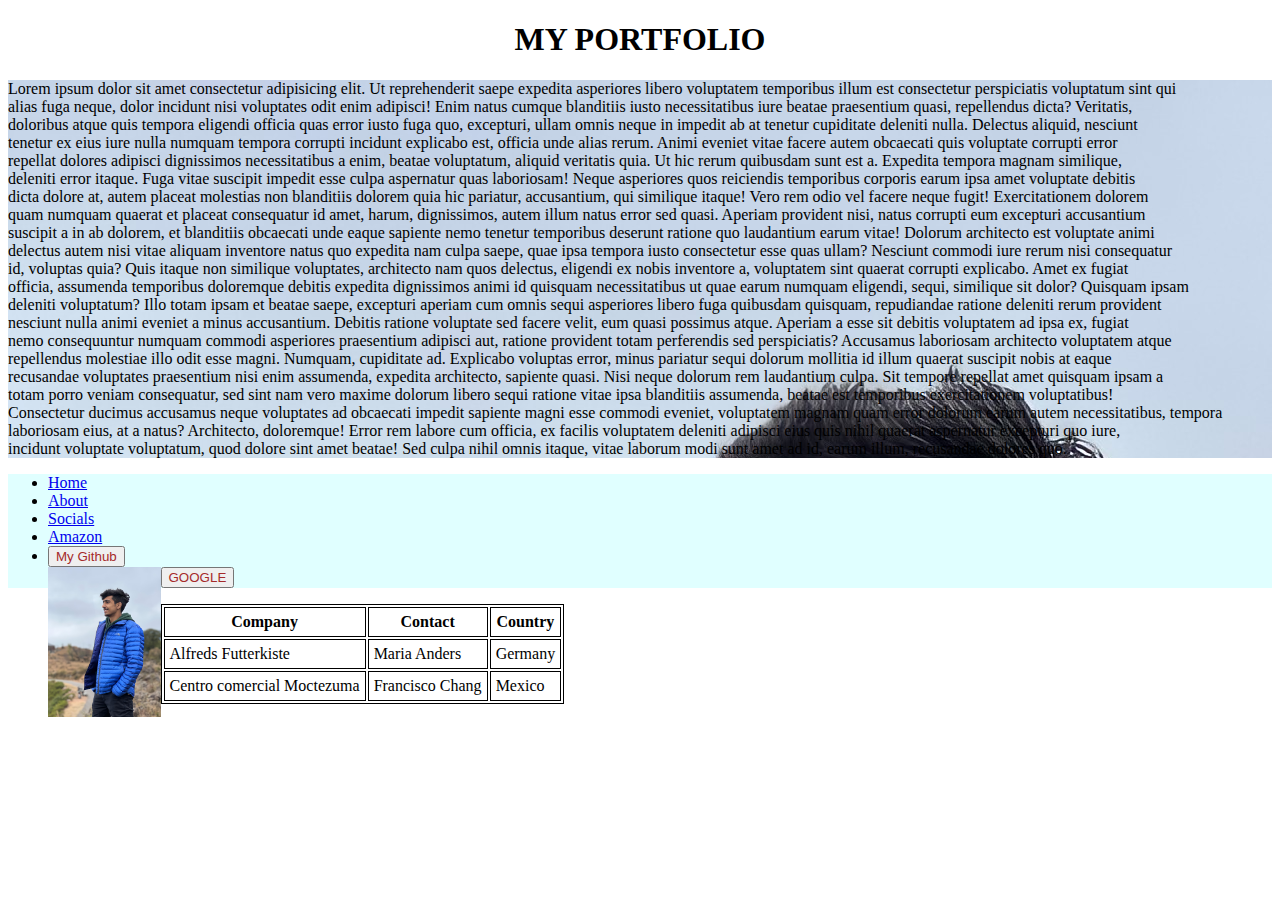
<file: index.html>
<!DOCTYPE html>
<html lang="en">
  <head>
    <meta charset="UTF-8" />
    <meta http-equiv="X-UA-Compatible" content="IE=edge" />
    <meta name="viewport" content="width=device-width, initial-scale=1.0" />
    <title>Document</title>
    <link rel="stylesheet" href="css/main.css" />
    <link rel="icon" type="image/x-icon" href="../assets/me.jpg" />
    <script src="./js/script.js"></script>
  </head>
  <body>
    <div class="hero-bg">
      <section class="top">
        <header>
          <h1>MY PORTFOLIO</h1>
          <p>
            Lorem ipsum dolor sit amet consectetur adipisicing elit. Ut
            reprehenderit saepe expedita asperiores libero voluptatem temporibus
            illum est consectetur perspiciatis voluptatum sint qui <br />alias
            fuga neque, dolor incidunt nisi voluptates odit enim adipisci! Enim
            natus cumque blanditiis iusto necessitatibus iure beatae praesentium
            quasi, repellendus dicta? Veritatis, <br />doloribus atque quis
            tempora eligendi officia quas error iusto fuga quo, excepturi, ullam
            omnis neque in impedit ab at tenetur cupiditate deleniti nulla.
            Delectus aliquid, nesciunt <br />tenetur ex eius iure nulla numquam
            tempora corrupti incidunt explicabo est, officia unde alias rerum.
            Animi eveniet vitae facere autem obcaecati quis voluptate corrupti
            error <br />repellat dolores adipisci dignissimos necessitatibus a
            enim, beatae voluptatum, aliquid veritatis quia. Ut hic rerum
            quibusdam sunt est a. Expedita tempora magnam similique,
            <br />deleniti error itaque. Fuga vitae suscipit impedit esse culpa
            aspernatur quas laboriosam! Neque asperiores quos reiciendis
            temporibus corporis earum ipsa amet voluptate debitis <br />dicta
            dolore at, autem placeat molestias non blanditiis dolorem quia hic
            pariatur, accusantium, qui similique itaque! Vero rem odio vel
            facere neque fugit! Exercitationem dolorem <br />quam numquam
            quaerat et placeat consequatur id amet, harum, dignissimos, autem
            illum natus error sed quasi. Aperiam provident nisi, natus corrupti
            eum excepturi accusantium <br />suscipit a in ab dolorem, et
            blanditiis obcaecati unde eaque sapiente nemo tenetur temporibus
            deserunt ratione quo laudantium earum vitae! Dolorum architecto est
            voluptate animi <br />delectus autem nisi vitae aliquam inventore
            natus quo expedita nam culpa saepe, quae ipsa tempora iusto
            consectetur esse quas ullam? Nesciunt commodi iure rerum nisi
            consequatur <br />id, voluptas quia? Quis itaque non similique
            voluptates, architecto nam quos delectus, eligendi ex nobis
            inventore a, voluptatem sint quaerat corrupti explicabo. Amet ex
            fugiat <br />officia, assumenda temporibus doloremque debitis
            expedita dignissimos animi id quisquam necessitatibus ut quae earum
            numquam eligendi, sequi, similique sit dolor? Quisquam ipsam
            <br />deleniti voluptatum? Illo totam ipsam et beatae saepe,
            excepturi aperiam cum omnis sequi asperiores libero fuga quibusdam
            quisquam, repudiandae ratione deleniti rerum provident
            <br />nesciunt nulla animi eveniet a minus accusantium. Debitis
            ratione voluptate sed facere velit, eum quasi possimus atque.
            Aperiam a esse sit debitis voluptatem ad ipsa ex, fugiat <br />nemo
            consequuntur numquam commodi asperiores praesentium adipisci aut,
            ratione provident totam perferendis sed perspiciatis? Accusamus
            laboriosam architecto voluptatem atque <br />repellendus molestiae
            illo odit esse magni. Numquam, cupiditate ad. Explicabo voluptas
            error, minus pariatur sequi dolorum mollitia id illum quaerat
            suscipit nobis at eaque <br />recusandae voluptates praesentium nisi
            enim assumenda, expedita architecto, sapiente quasi. Nisi neque
            dolorum rem laudantium culpa. Sit tempore repellat amet quisquam
            ipsam a <br />totam porro veniam consequatur, sed sint nam vero
            maxime dolorum libero sequi ratione vitae ipsa blanditiis assumenda,
            beatae est temporibus exercitationem voluptatibus! <br />Consectetur
            ducimus accusamus neque voluptates ad obcaecati impedit sapiente
            magni esse commodi eveniet, voluptatem magnam quam error dolorum
            earum autem necessitatibus, tempora <br />laboriosam eius, at a
            natus? Architecto, doloremque! Error rem labore cum officia, ex
            facilis voluptatem deleniti adipisci eius quis nihil quaerat
            aspernatur excepturi quo iure, <br />incidunt voluptate voluptatum,
            quod dolore sint amet beatae! Sed culpa nihil omnis itaque, vitae
            laborum modi sunt amet ad id, earum illum, recusandae dolores quo.
          </p>
          <nav>
            <ul>
              <li><a href="pages/page1.html" target="_blank">Home</a></li>

              <li><a href="pages/page2.html" target="_blank">About</a></li>

              <li><a href="#">Socials</a></li>

              <li><a href="#">Amazon</a></li>

              <li>
                <a href="https://github.com/ArjunMalhotra07" target="_blank">
                  <button>My Github</button>
                </a>
              </li>

              <button onclick="myFunction1()">GOOGLE</button>

              <img src="assets/me.jpg" alt="My-Picture" height="150" />
            </ul>
          </nav>
        </header>
      </section>
      <section>
        <table>
          <tr>
            <th>Company</th>
            <th>Contact</th>
            <th>Country</th>
          </tr>
          <tr>
            <td>Alfreds Futterkiste</td>
            <td>Maria Anders</td>
            <td>Germany</td>
          </tr>
          <tr>
            <td>Centro comercial Moctezuma</td>
            <td>Francisco Chang</td>
            <td>Mexico</td>
          </tr>
        </table>
      </section>
    </div>
  </body>
</html>
</file>
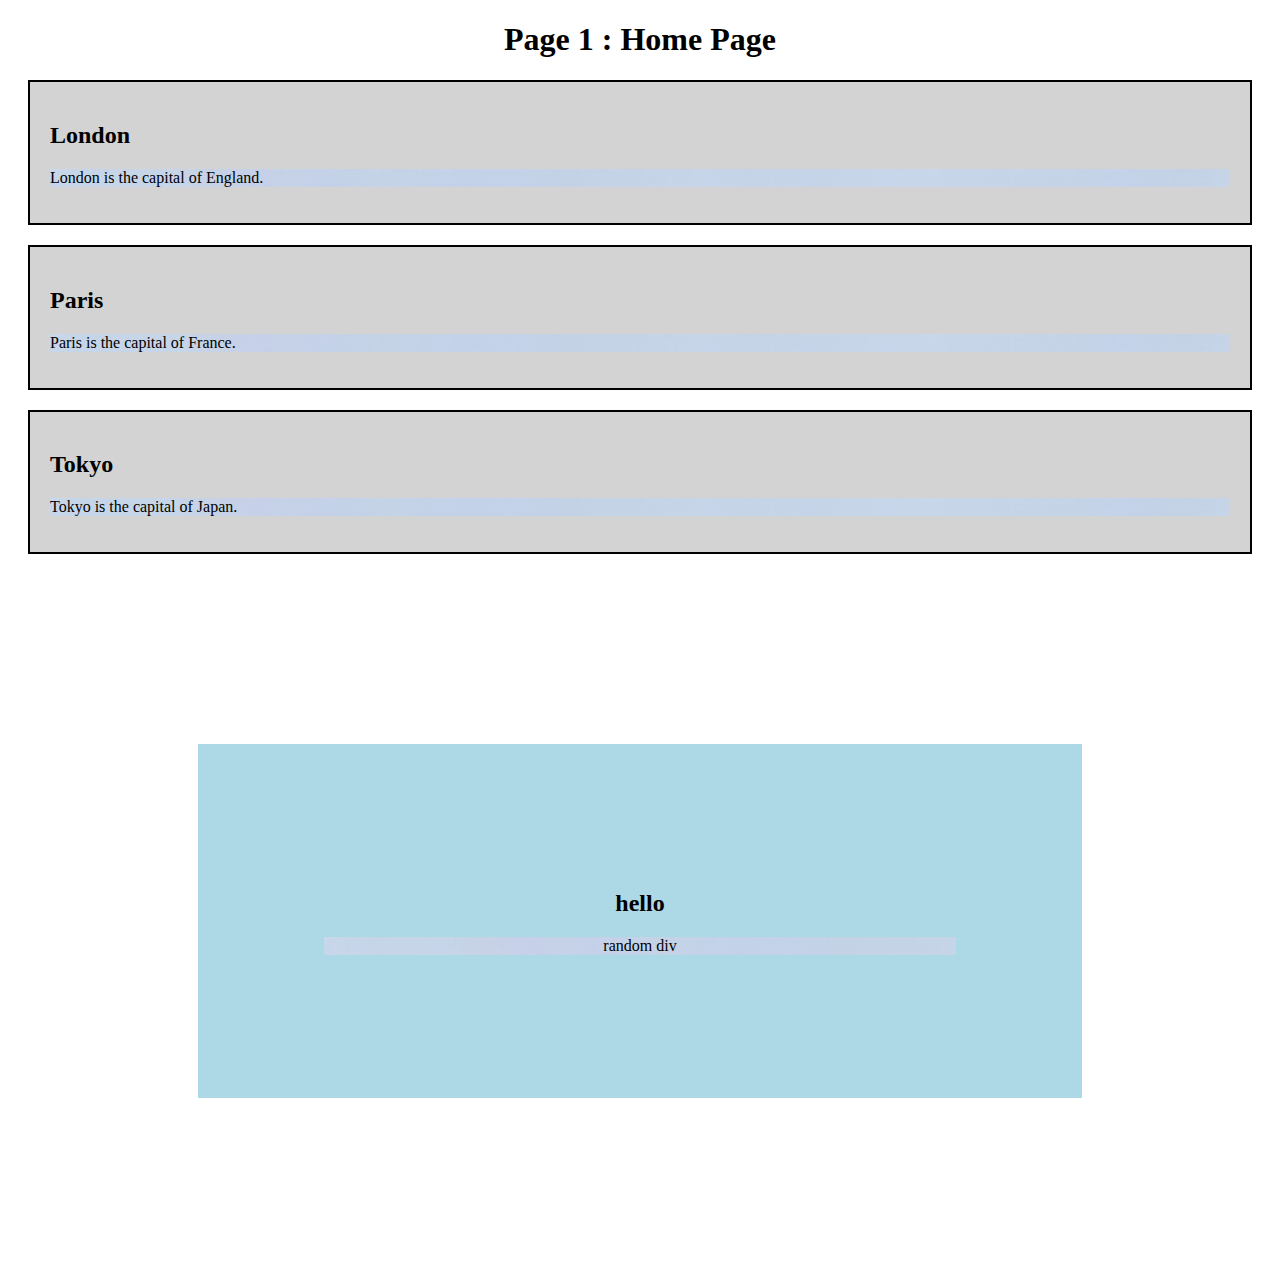
<file: pages/page1.html>
<!DOCTYPE html>
<html lang="en">
  <head>
    <meta charset="UTF-8" />
    <meta http-equiv="X-UA-Compatible" content="IE=edge" />
    <meta name="viewport" content="width=device-width, initial-scale=1.0" />
    <title>HOME</title>
    <link rel="stylesheet" href="../css/main.css" />
    <link rel="icon" type="image/x-icon" href="../assets/me.jpg" />
  </head>
  <body>
    <h1>Page 1 : Home Page</h1>

    <div class="city">
      <h2>London</h2>
      <p>London is the capital of England.</p>
    </div>

    <div class="city">
      <h2>Paris</h2>
      <p>Paris is the capital of France.</p>
    </div>

    <div class="city">
      <h2>Tokyo</h2>
      <p>Tokyo is the capital of Japan.</p>
    </div>

    <div id="random_id">
      <h2>hello</h2>
      <p>random div</p>
    </div>
  </body>
</html>
</file>
<file: css/main.css>
button {
  color: brown;
}
nav {
  background-color: lightcyan;
}
h1 {
  text-align: center;
}
img {
  float: left;
}
p {
  background-image: url("../assets/me.jpg");
}
#favicon {
  border-radius: 50%;
}
th,
td {
  border: 1px solid black;
  padding: 5px;
}

table {
  border: 1px solid black;
}
.city {
  background-color: lightgray;
  color: black;
  border: 2px solid black;
  margin: 20px;
  padding: 20px;
}

#random_id {
  background-color: lightblue;
  color: black;
  padding: 40px;
  text-align: center;
  padding: 10%;
  margin: 15%;
}
</file>
